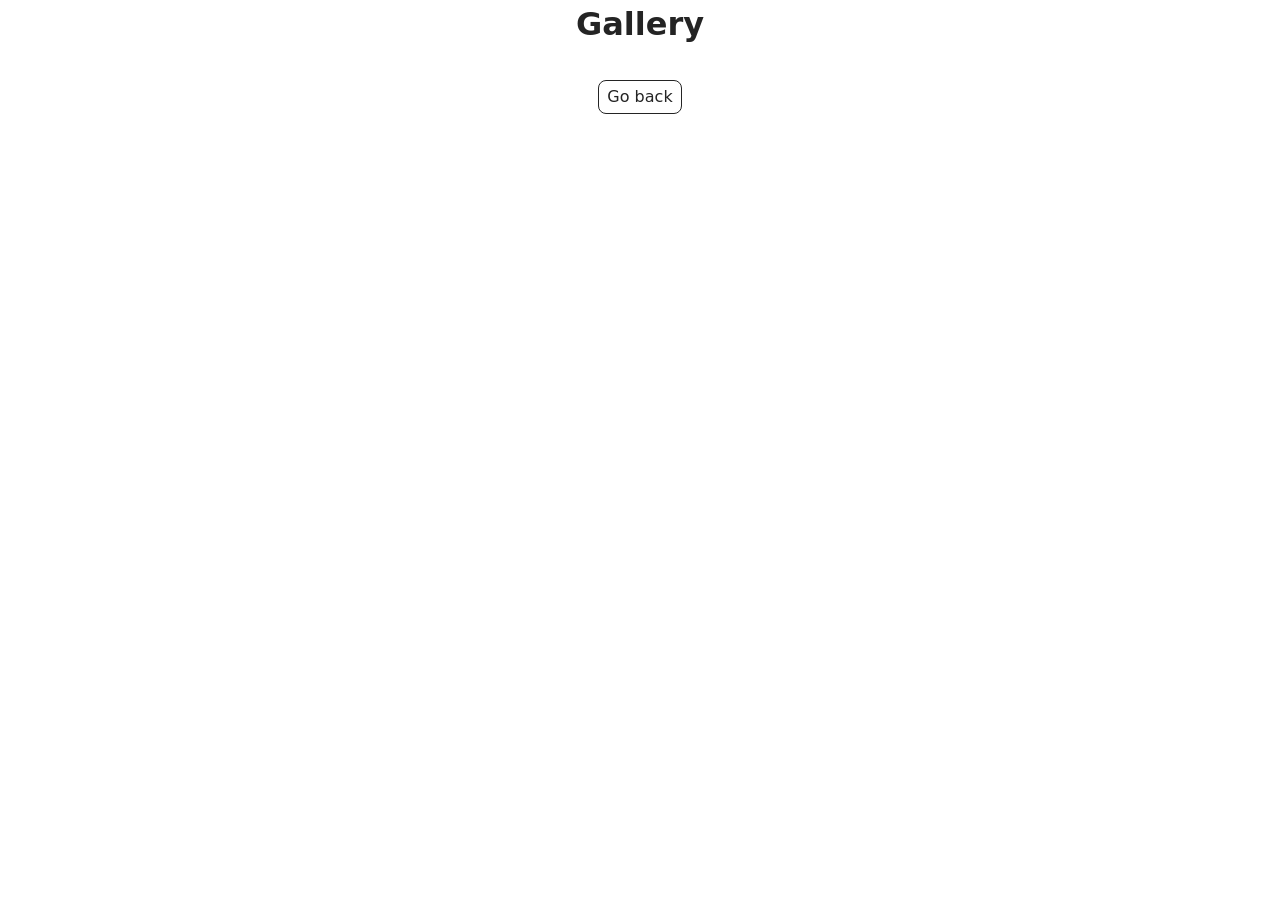
<file: src/1-gallery.html>
<!DOCTYPE html>
<html lang="en">
  <head>
    <meta charset="UTF-8" />
    <meta http-equiv="X-UA-Compatible" content="IE=edge" />
    <meta name="viewport" content="width=device-width, initial-scale=1.0" />
    <title>Gallery</title>
    <link rel="stylesheet" href="./css/styles.css" />
  </head>
  <body>
    
    <main>
      <div class="container">
        <h1 class="main-title">Gallery</h1>
        <ul class="gallery"></ul>
        <a class="back-link" href="./index.html">Go back</a>
      </div>
    </main>
<script type="module" src="./js/1-gallery.js"></script>
  </body>
</html>
</file>
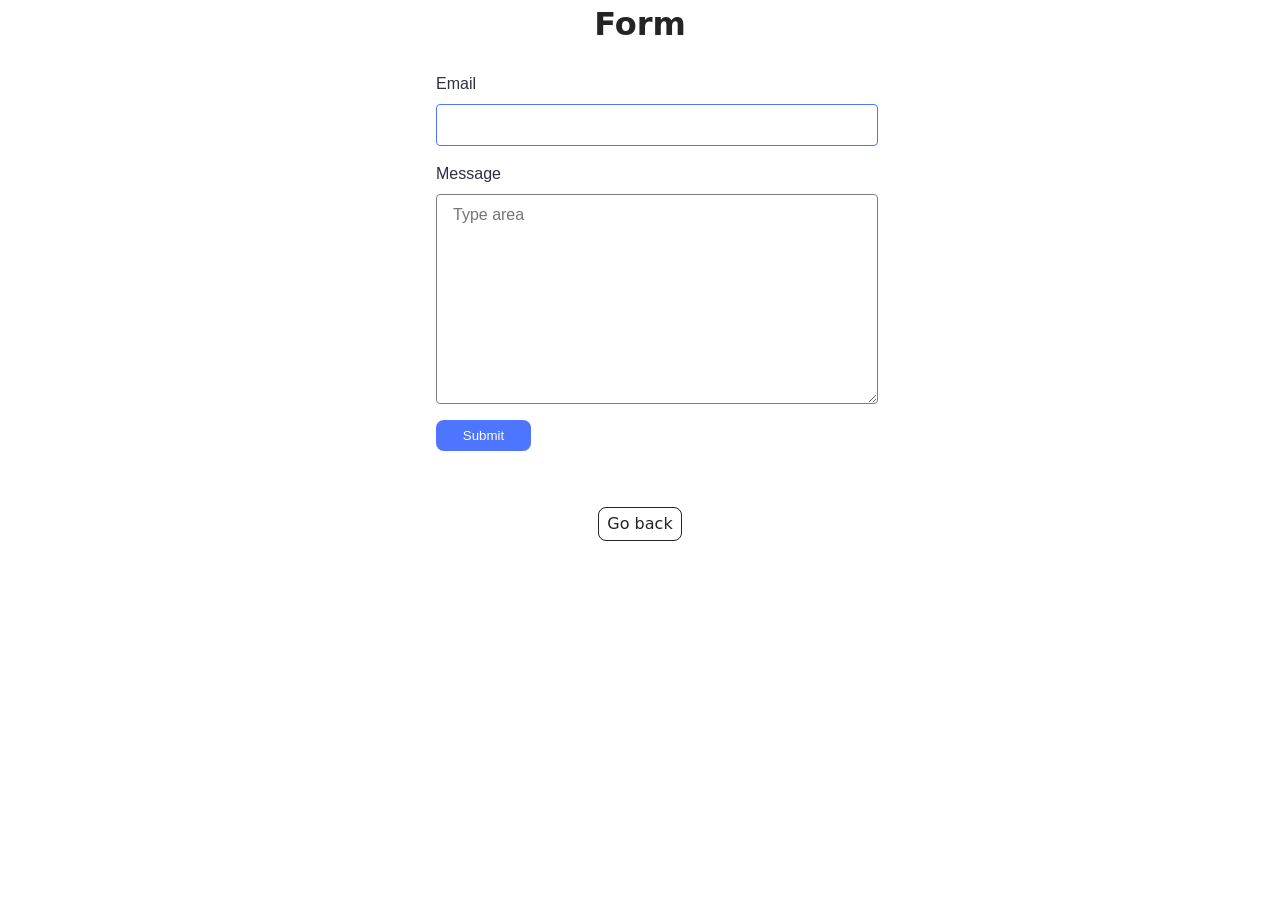
<file: src/2-form.html>
<!DOCTYPE html>
<html lang="en">
  <head>
    <meta charset="UTF-8" />
    <meta http-equiv="X-UA-Compatible" content="IE=edge" />
    <meta name="viewport" content="width=device-width, initial-scale=1.0" />
    <title>Form</title>
    <link rel="stylesheet" href="./css/styles.css" />
  </head>
  <body>
    
    <main>
      <div class="container">
        <h1 class="main-title">
          Form
        </h1>
        <form class="feedback-form" autocomplete="off">
          <label class="name-label">
            Email
            <input type="email" name="email" autofocus />
          </label>
          <label class="name-label">
            Message
            <textarea name="message" rows="8" placeholder="Type area"></textarea>
          </label>
          <button type="submit">Submit</button>
        </form>
        <a class="back-link" href="./index.html">Go back</a>
      </div>
    </main>
<script type="module" src="./js/2-form.js"></script>
  </body>
</html>
</file>
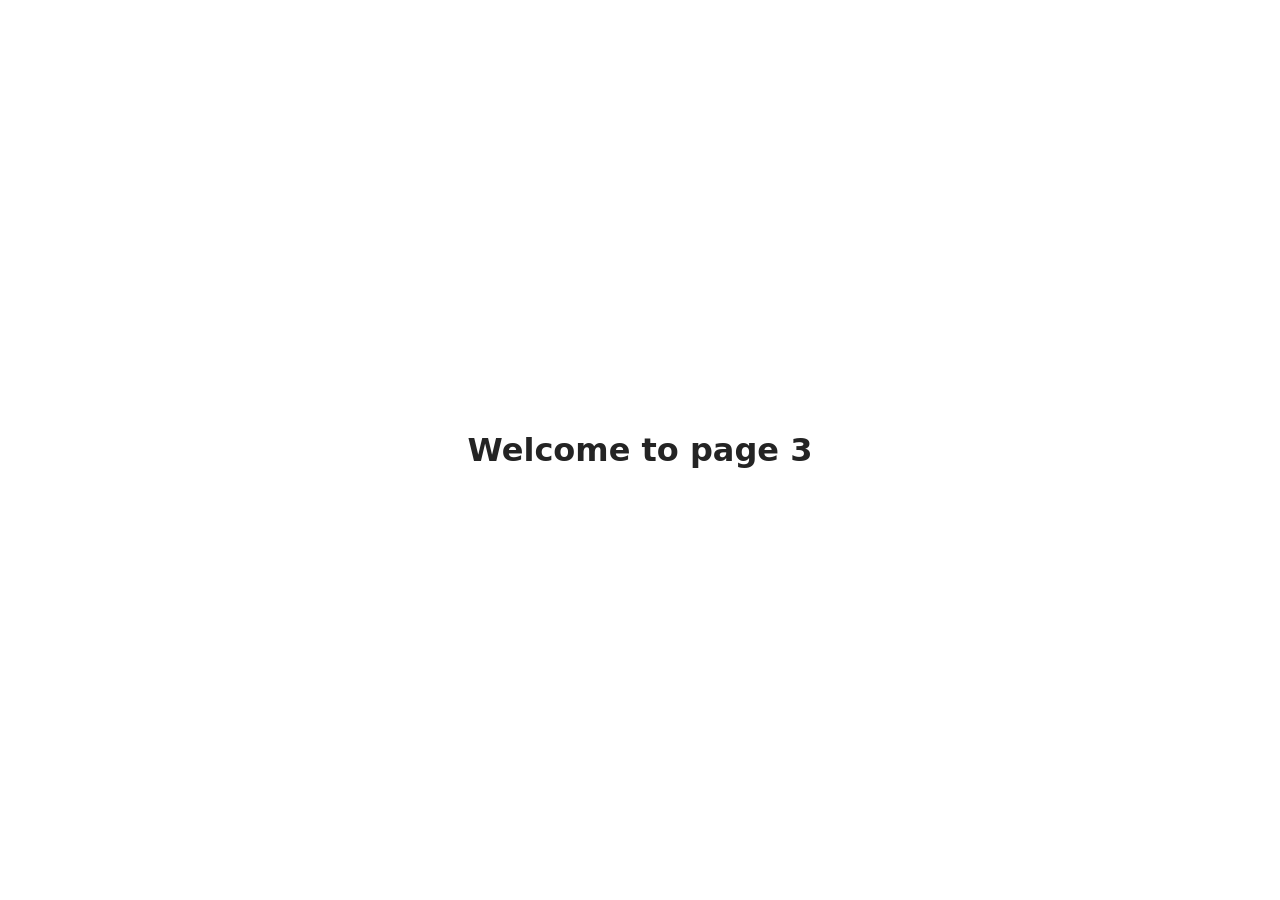
<file: src/page-3.html>
<!DOCTYPE html>
<html lang="en">
  <head>
    <meta charset="UTF-8" />
    <meta http-equiv="X-UA-Compatible" content="IE=edge" />
    <meta name="viewport" content="width=device-width, initial-scale=1.0" />
    <title>Page 3</title>
    <link rel="stylesheet" href="./css/styles.css" />
  </head>
  <body>
    <load
      src="./partials/header.html"
      icon-path="./img/sprite.svg#logo"
      highlight-curr="active"
    />

    <main>
      <div class="container">
        <h1 class="main-title">
          <span class="main-title-gradient">Welcome</span> to page 3
        </h1>
        <load src="./partials/back-link.html" />
      </div>
    </main>

    <load src="./partials/footer.html" />
  </body>
</html>
</file>
<file: src/css/styles.css>
/**
  |============================
  | include css partials with
  | default @import url()
  |============================
*/
/* Common styles */
@import url('./reset.css');
@import url('./base.css');
@import url('./container.css');
@import url('./animations.css');

/* Sections style */
@import url('./header.css');
@import url('./gallery.css');
@import url('./form.css');
@import url('./badges.css');
@import url('./back-link.css');
</file>
